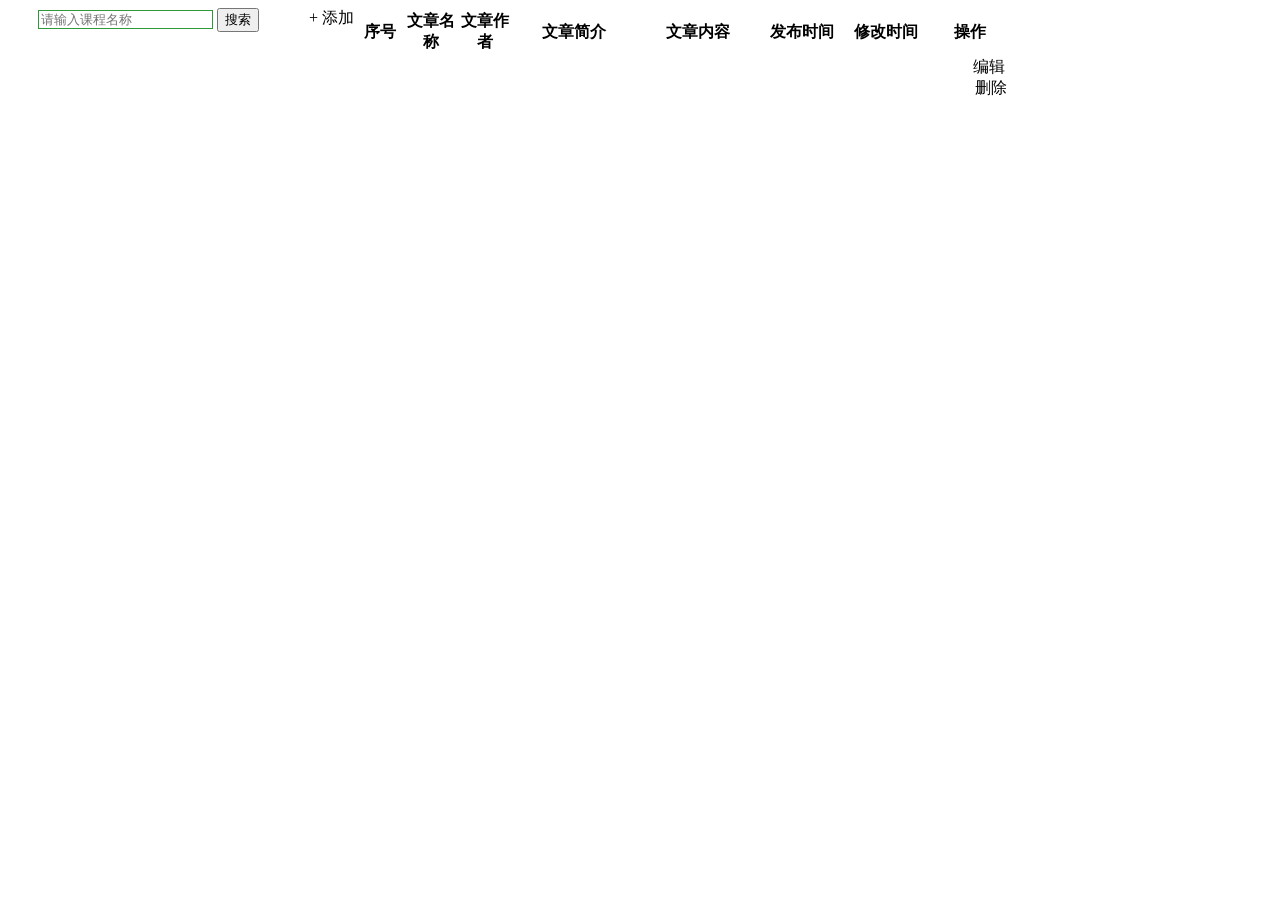
<file: spring-boot-jpa-thymeleaf/src/main/resources/templates/index.html>
<!DOCTYPE html>
<html xmlns:th="http://www.thymeleaf.org">
<head th:replace="common::head('首页')">
<meta charset="UTF-8">
</head>
<body>

<div class="table-responsive" style="overflow: hidden">
    <div class="row" style="margin-right: 0;margin-left: 0">
        <form id="fml" action="" method="get">
            <div class="row" >
                <div class="input-group col-sm-4 " style="margin-left: 30px;float:left;">
                    <input type="text" class="form-control" name="keywords" id="keywords" placeholder="请输入课程名称" th:value="${managerid}" style="border:1px solid #2E9938">
                    <input type="hidden" name="pageNo" id="pageNo" th:value="${pageNo}"/>
                    <span class="input-group-btn" >
                        <button class="btn btn-primary" type="submit" id="suosuo">搜索</button>
                    </span>
                </div>
                <div class="col-sm-4" style="float:left">
                    <a data-target="#edit" data-toggle="modal" type="button" class="btn btn-primary btn-xs-2 addBtn" style="margin-left:50px;">+ 添加</a>
                </div>
            </div>
        </form>
    </div>
    <table class="table table-striped" style="text-align: center;table-layout:fixed;" id="tableOne">
        <thead>
        <tr class="table_tr">
            <th style="width:45px;text-align: center;">序号</th>
            <th style="width:50px;text-align: center;">文章名称</th>
            <th style="width:50px;text-align: center;">文章作者</th>
            <th style="width:120px;text-align: center;">文章简介</th>
            <th style="width:120px;text-align: center;">文章内容</th>
            <th style="width:80px;text-align: center;">发布时间</th>
            <th style="width:80px;text-align: center;">修改时间</th>
            <th style="width:80px;text-align: center;">操作</th>
        </tr>
        </thead>
        <tbody>
        <tr th:each="tm,tmStat:${listAll}">
            <td th:text="${tmStat.count}"></td>
            <td class="yin" th:text="${tm.name}"></td>
            <td class="yin" th:text="${tm.author}"></td>
            <td class="yin dates" th:text="${tm.remark}"></td>
            <td class="yin" th:text="${tm.des}"></td>
            <td class="yin dates" th:text="${#strings.substring(tm.createTime,0,10)}"></td>
            <td class="yin dates" th:text="${#strings.substring(tm.modifyTime,0,10)}"></td>
            <td class="text footable-visible footable-last-column">
                <div class="btn-group group-btns" style="margin-left: 42px;">
                    <a th:id="${tm.id}" class="btn btn-primary btn-xs editBtn" data-target="#edit" data-toggle="modal" style="margin-right:5px;">编辑</a>
                    <a class="btn btn-danger btn-xs del deleteBtn" data-target="#delete" data-toggle="modal">删除</a>
                </div>
            </td>
        </tr>
        </tbody>
    </table>
    <!--分页-->
    <div th:replace="common::btn_pager"></div>
</div>

<!-- 模态弹框-->



<div th:replace="model/deleteModel::deleteModel"></div>

<div th:replace="model/editModel::editModel"></div>

<!-- 模态弹框 结束-->

<!-- 隐藏域 -->

<input id="result" type="hidden" th:value="${Result}">

<!-- 隐藏域 结束 -->

<div th:replace="common::scripts"></div>

<script language="javascript">
    function changeColor(){
        var color="#f00|容#0f0|#00f|#880|#808|#088|yellow|green|blue|gray";
        color=color.split("|");
        document.getElementById("blink").style.color=color[parseInt(Math.random() * color.length)];
    }
    setInterval("changeColor()",200);

    //时间选择器
    $.fn.datepicker.dates['cn'] = {
        days : [ "星期日", "星期一", "星期二", "星期三", "星期四", "星期五", "星期六" ],
        daysShort : [ "周日", "周一", "周二", "周三", "周四", "周五", "周六" ],
        daysMin : [ "日", "一", "二", "三", "四", "五", "六" ],
        months : [ "1月", "2月", "3月", "4月", "5月", "6月", "7月", "8月", "9月", "10月",
            "11月", "12月" ],
        monthsShort : [ "1", "2", "3", "4", "5", "6", "7", "8", "9", "10",
            "11", "12" ],
        today : "今天",
        clear : "清除",
        format : "yyyy-mm-dd",

        titleFormat : "yyyy MM", /* Leverages same syntax as 'format' */
        weekStart : 1
    };

    // 引入时间选择器
    $('.date1').datepicker({
        format: 'yyyy-mm-dd',
        language: 'cn',
        keyboardNavigation: false,
        forceParse: false,
        autoclose: true
    });

    if($("#result").val() != "查询成功！"){
        alert($("#result").val())
        location.href = "/"
    }
    //点击编辑按钮将行的值传入列表
    $(".editBtn").click(function(){
        var tr = $(this).parent().parent().parent();
        $("input[name='id']").val($(this).attr("id"));
        tr.children("td").each(function(index){
            if(index == 1){
                $("input[name='name']").val($(this).text())
            }else if(index == 2){
                $("input[name='author']").val($(this).text())
            } else if(index == 3){
                $("input[name='remark']").val($(this).text())
            }else if(index == 4){
                $("input[name='des']").val($(this).text())
            }else if(index == 5){
                $("input[name='createTime']").val($(this).text())
            }/*else if(index == 7){
                $("input[name='modifyTime']").val($(this).text())
            }*/

        })
    })

    $(".deleteBtn").click(function() {
        $("input[name='id']").val($(this).prev().attr("id"));
    })

    //点击添加清空列表
    $(".addBtn").click(function(){
        $("input[name='id']").val("");
        $("input[name='name']").val("")
        $("input[name='author']").val("")
        $("input[name='remark']").val("")
        $("input[name='des']").val("")
        $("input[name='createTime']").val("")
        /*$("input[name='modifyTime']").val("")*/
    })
</script>

</body>
</html>
</file>
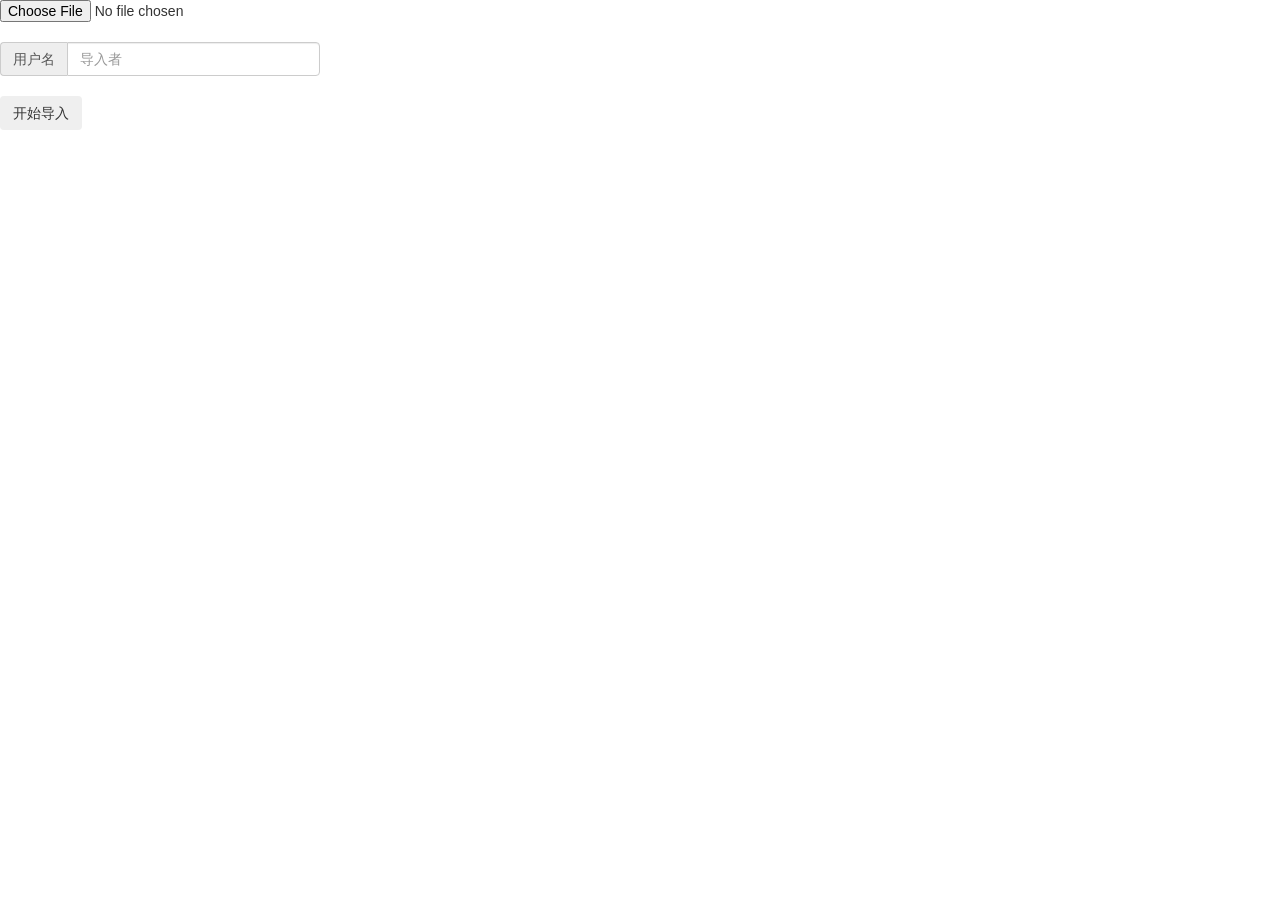
<file: spring-boot-excel-mysql/src/main/resources/templates/uploadFile.html>
<!DOCTYPE html>
<html lang="en" xmlns:th="http://www.thymeleaf.org">
<head>
    <meta charset="UTF-8">
    <title>上传文件</title>
    <link th:href="@{/css/bootstrap.css}" href="../static/css/bootstrap.css" rel="stylesheet"/>
</head>
<body>
<form class="form-horizontal" id="form_table" action="#" th:action="@{/api/batchImport}" enctype="multipart/form-data" method="post">
    <input class="form-input" type="file" name="filename">
    <br/>
    <div class="input-group col-lg-3">
        <span class="input-group-addon" id="sizing-addon1">用户名</span>
        <input type="text" class="form-control" placeholder="导入者" name="username">
    </div>
    <br/>
    <button type="submit" class="btn">开始导入</button>
</form>
</body>
</html>
</file>
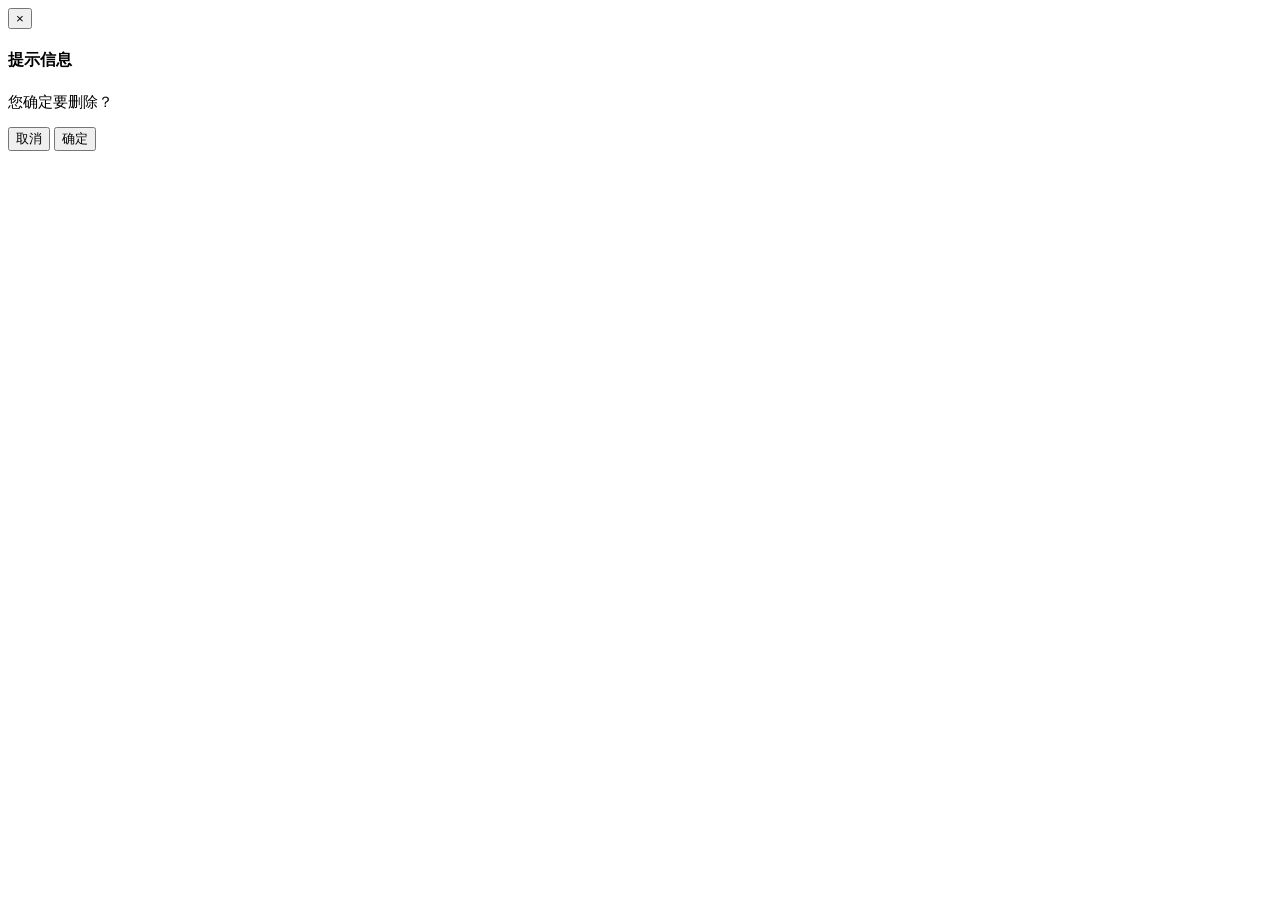
<file: spring-boot-jpa-thymeleaf/src/main/resources/templates/model/deleteModel.html>
<html xmlns:th="http://www.thymeleaf.org">
<!-- 模态框删除 -->
<div class="modal fade" id="delete" th:fragment="deleteModel">
	<div class="modal-dialog">
		<div class="modal-content message_align">
			<div class="modal-header">
				<button type="button" class="close" data-dismiss="modal"
					aria-label="Close">
					<span aria-hidden="true">×</span>
				</button>
				<h4 class="modal-title">提示信息</h4>
			</div>
			<div class="modal-body">
				<p style="font-size: 15px;">您确定要删除？</p>
			</div>
			<div class="modal-footer">
				<form action="/delete" method="POST">
				<input name ="id" id="id" type="hidden">
				<button type="button" class="btn btn-default" data-dismiss="modal">取消</button>
				<button type="submit" class="btn btn-default">确定</button>
				</form>
			</div>
		</div>
		<!-- /.modal-content -->
	</div>
	<!-- /.modal-dialog -->
</div>
<!-- /.modal -->
</file>
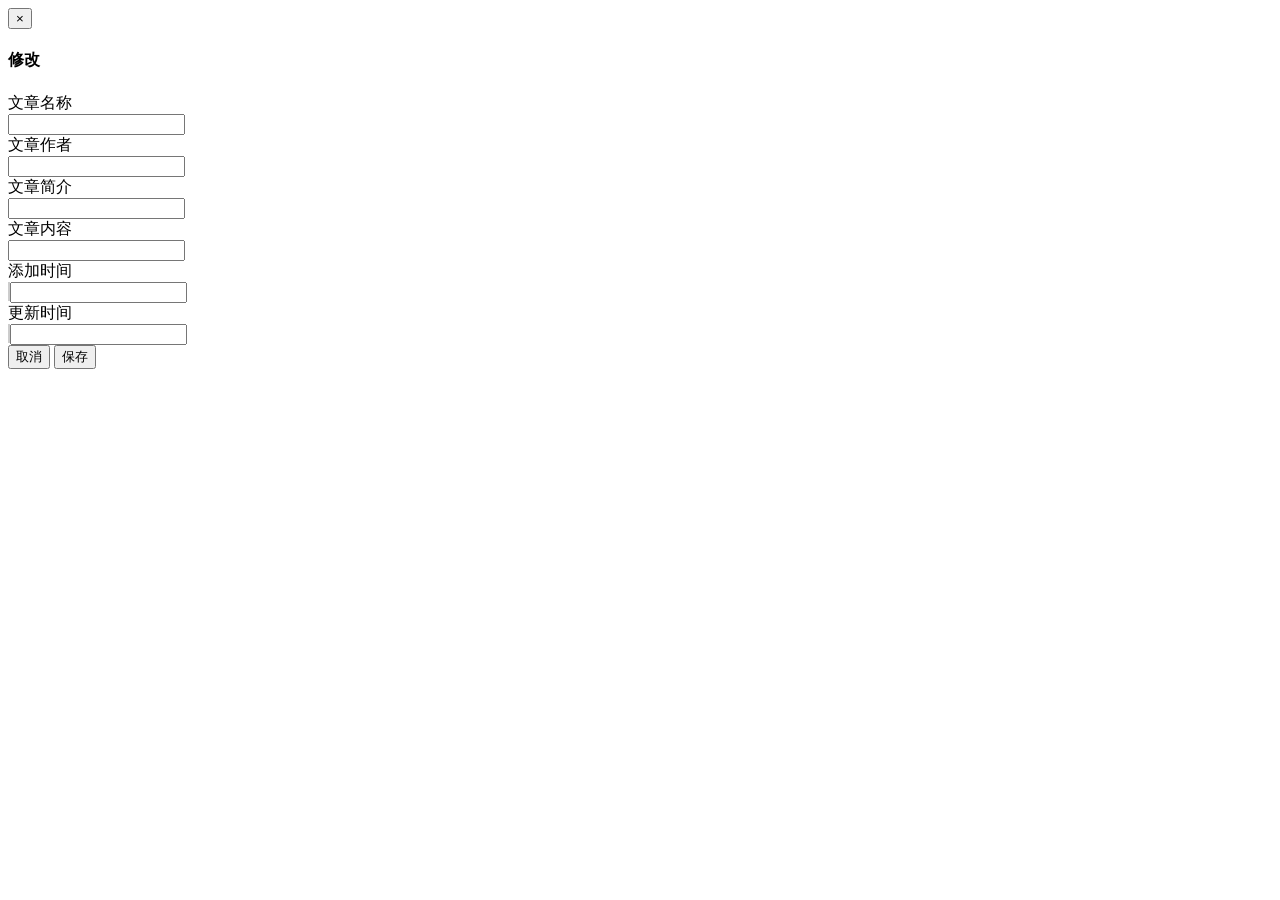
<file: spring-boot-jpa-thymeleaf/src/main/resources/templates/model/editModel.html>
<html xmlns:th="http://www.thymeleaf.org">
<!-- 模态弹修改 -->
<div class="modal fade" id="edit" th:fragment="editModel">
	<div class="modal-dialog" >
		<div class="modal-content message_align" >
			<div class="modal-header">
				<button type="button" class="close" data-dismiss="modal"
					aria-label="Close">
					<span aria-hidden="true">×</span>
				</button>
				<h4 class="modal-title">修改</h4>
			</div>
			<div class="modal-body">

				<form id="defaultForm" action="/save" method="POST" class="form-horizontal">

					<div class="row">
						<input name="id" type="hidden" class="form-control" required>
						<div class="form-group">
							<label class="col-lg-2 control-label">文章名称</label>
							<div class="col-lg-10">
								<input name="name" type="text" class="form-control" required>
							</div>
						</div>
						<div class="form-group">
							<label class="col-lg-2 control-label">文章作者</label>
							<div class="col-lg-10">
								<input name="author" type="text" class="form-control" required>
							</div>
						</div>
						<div class="form-group">
							<label class="col-lg-2 control-label">文章简介</label>
							<div class="col-lg-10">
								<input name="remark" type="text" class="form-control" required>
							</div>
						</div>

						<div class="form-group">
							<label class="col-lg-2 control-label">文章内容</label>
							<div class="col-lg-10">
								<input name="des" type="text" class="form-control" required>
							</div>
						</div>

						<div class="form-group">
							<label class="col-lg-2 control-label">添加时间</label>
							<div class="col-lg-10">
								<div class="input-group date date1">
									<span class="input-group-addon" style="border: 1px solid #ccc;">
										<i class="fa fa-calendar"></i>
									</span>
									<input name="createTime" readonly="readonly" type="text" class="form-control" required>
								</div>
							</div>
						</div>
						<div class="form-group">
							<label class="col-lg-2 control-label">更新时间</label>
							<div class="col-lg-10">
								<div class="input-group date date1">
									<span class="input-group-addon" style="border: 1px solid #ccc;">
										<i class="fa fa-calendar"></i>
									</span>
									<input name="modifyTime" readonly="readonly" type="text" class="form-control" required>
								</div>
							</div>
						</div>


					</div>
					<div class="modal-footer">
						<button type="button" class="btn btn-default" data-dismiss="modal">取消</button>
						<button type="submit" class="btn btn-default">保存</button>
					</div>

			    </form>
		    </div>
		<!-- /.modal-content -->
	   </div>
	<!-- /.modal-dialog -->
	</div>
<!-- /.modal -->
</div>

<script type="text/javascript">
	$(document).ready(function() {
		/**
		 * 下面是进行插件初始化
		 * 你只需传入相应的键值对
		 * */
		$('#defaultForm').bootstrapValidator({
			message: 'This value is not valid',
			feedbackIcons: {/*输入框不同状态，显示图片的样式*/
				valid: 'glyphicon glyphicon-ok',
				invalid: 'glyphicon glyphicon-remove',
				validating: 'glyphicon glyphicon-refresh'
			},
			fields: {/*验证*/
				name: {/*键名username和input name值对应*/
					message: '不能为空',
					validators: {
						notEmpty: {/*非空提示*/
							message: '文章名称不能为空'
						},
						/*长度提示*/
						/*stringLength: {
							min: 6,
							max: 30,
							message: '文章名称长度必须在6到30之间'
						}/*最后一个没有逗号*/
					}
				},
				author: {
				   message: '不能为空',
				   validators: {
				   	  notEmpty:{
				   	  	 message: '作者名不能为空'
					  }
				   }
				},
				remark: {
					message:'不能为空',
					validators: {
						notEmpty: {
							message: '文件简介不能为空'
						},
						/*stringLength: {
							min: 6,
							max: 30,
							message: '用户名长度必须在6到30之间'
						}*/
					}
				},
				des: {
					message: '不能为空',
					validators: {
						notEmpty:{
							message: '文章内容不能为空'
						}
					}
				}
				/*email: {
					validators: {
						notEmpty: {
							message: 'The email address is required and can\'t be empty'
						},
						emailAddress: {
							message: 'The input is not a valid email address'
						}
					}
				}*/
			}
		});
	});
</script>
</file>
